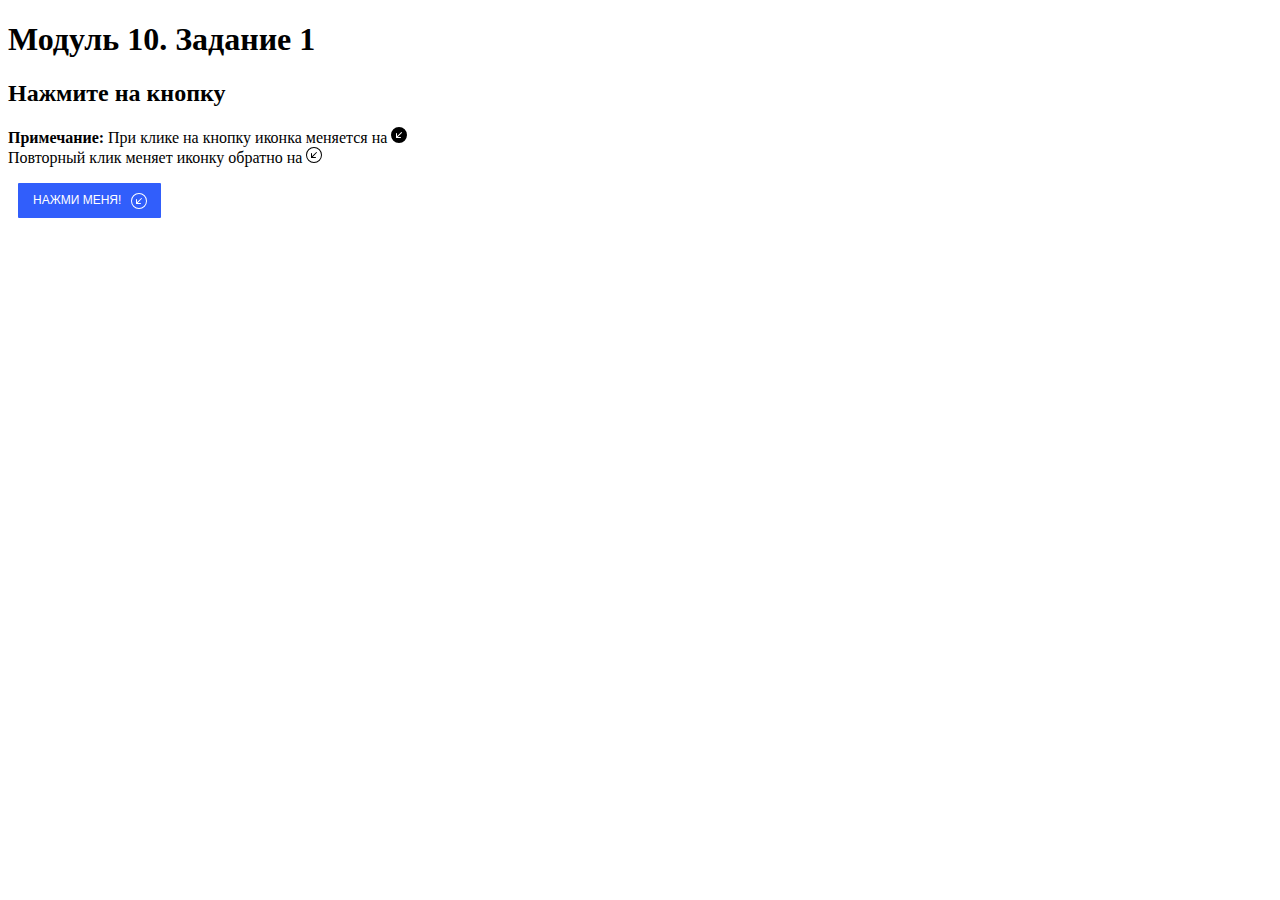
<file: module10_task1/index.html>
<!DOCTYPE html>
<html lang="ru">
<head>
	<meta charset="UTF-8">
	<meta http-equiv="X-UA-Compatible" content="IE=edge">
	<meta name="viewport" content="width=device-width, initial-scale=1.0">
	<link rel="stylesheet" href="styles.css">
	<title>Модуль 10. Задание 1</title>
</head>
<body>
    <header>
        <h1>Модуль 10. Задание 1</h1>
    </header>
    <main>
        <h2>Нажмите на кнопку</h2>
        <p>
            <b>Примечание:</b> При клике на кнопку иконка меняется на
            <svg xmlns="http://www.w3.org/2000/svg" width="16" height="16" fill="currentColor" class="bi bi-arrow-down-left-circle-fill" viewBox="0 0 16 16">
                <path d="M16 8A8 8 0 1 0 0 8a8 8 0 0 0 16 0zm-5.904-2.803a.5.5 0 1 1 .707.707L6.707 10h2.768a.5.5 0 0 1 0 1H5.5a.5.5 0 0 1-.5-.5V6.525a.5.5 0 0 1 1 0v2.768l4.096-4.096z"/>
            </svg> <br>
            Повторный клик меняет иконку обратно на
            <svg xmlns="http://www.w3.org/2000/svg" width="16" height="16" fill="currentColor" class="bi bi-arrow-down-left-circle-fill" viewBox="0 0 16 16">
                <path d="M1 8a7 7 0 1 0 14 0A7 7 0 0 0 1 8zm15 0A8 8 0 1 1 0 8a8 8 0 0 1 16 0zm-5.904-2.854a.5.5 0 1 1 .707.708L6.707 9.95h2.768a.5.5 0 1 1 0 1H5.5a.5.5 0 0 1-.5-.5V6.475a.5.5 0 1 1 1 0v2.768l4.096-4.097z"/>
            </svg>
        </p>
        <button class="button">
            <div class="button-text">Нажми меня!</div>
            <div class="button-icon">
                <svg class="icon" xmlns="http://www.w3.org/2000/svg" width="16" height="16" viewBox="0 0 16 16">
                    <path class="dark" d="M16 8A8 8 0 1 0 0 8a8 8 0 0 0 16 0zm-5.904-2.803a.5.5 0 1 1 .707.707L6.707 10h2.768a.5.5 0 0 1 0 1H5.5a.5.5 0 0 1-.5-.5V6.525a.5.5 0 0 1 1 0v2.768l4.096-4.096z"/>
                    <path class="light" d="M1 8a7 7 0 1 0 14 0A7 7 0 0 0 1 8zm15 0A8 8 0 1 1 0 8a8 8 0 0 1 16 0zm-5.904-2.854a.5.5 0 1 1 .707.708L6.707 9.95h2.768a.5.5 0 1 1 0 1H5.5a.5.5 0 0 1-.5-.5V6.475a.5.5 0 1 1 1 0v2.768l4.096-4.097z"/>
                </svg>
            </div>
        </button>
        <script src="script.js"></script>
    </main>
</body>
</file>
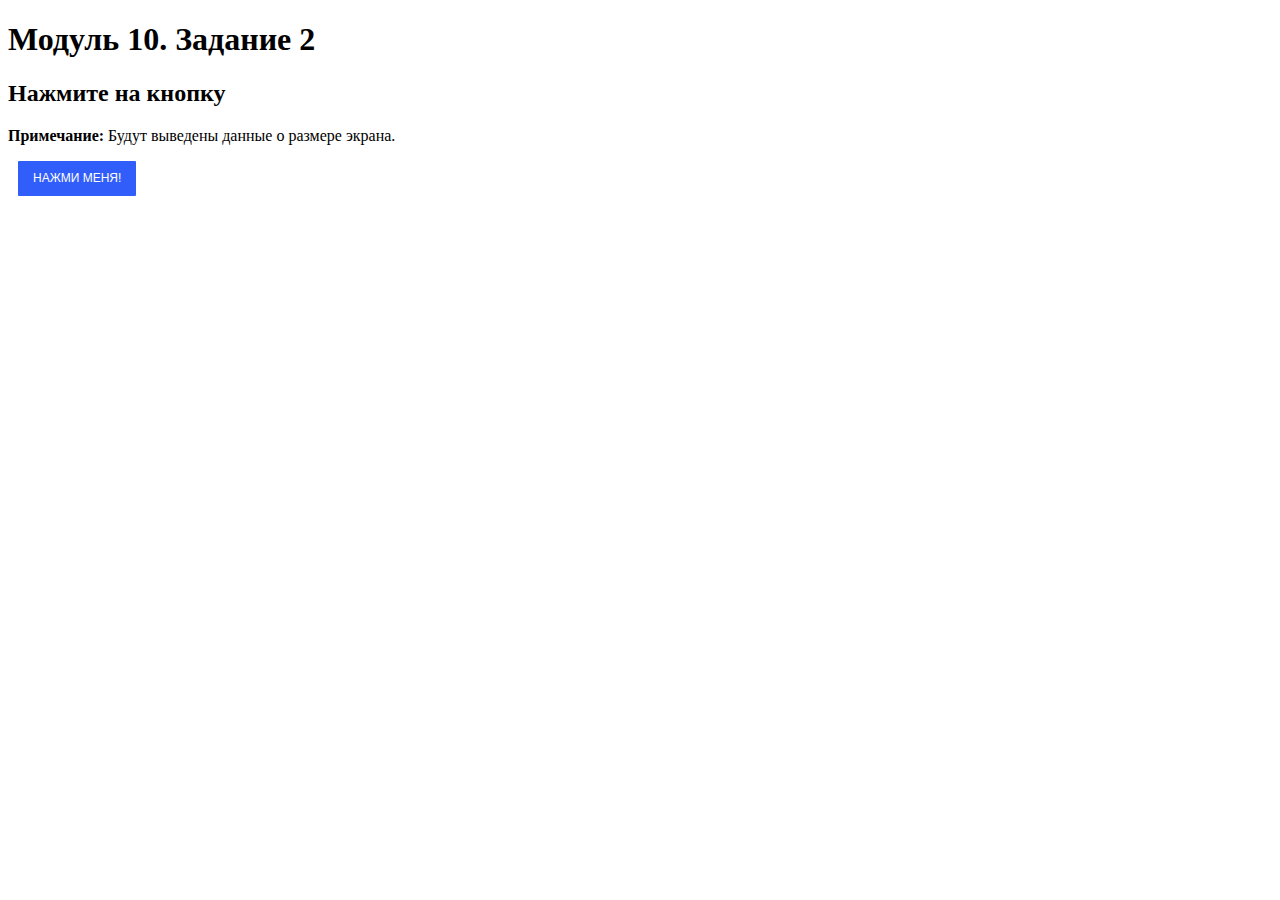
<file: module10_task2/index.html>
<!DOCTYPE html>
<html lang="ru">
<head>
	<meta charset="UTF-8">
	<meta http-equiv="X-UA-Compatible" content="IE=edge">
	<meta name="viewport" content="width=device-width, initial-scale=1.0">
	<link rel="stylesheet" href="styles.css">
	<title>Модуль 10. Задание 2</title>
</head>
<body>
    <header>
        <h1>Модуль 10. Задание 2</h1>
    </header>
    <main>
        <h2>Нажмите на кнопку</h2>
        <p>
            <b>Примечание:</b> Будут выведены данные о размере экрана.
        </p>
        <button class="button">Нажми меня!</button>
        <script src="script.js"></script>
    </main>
</body>
</file>
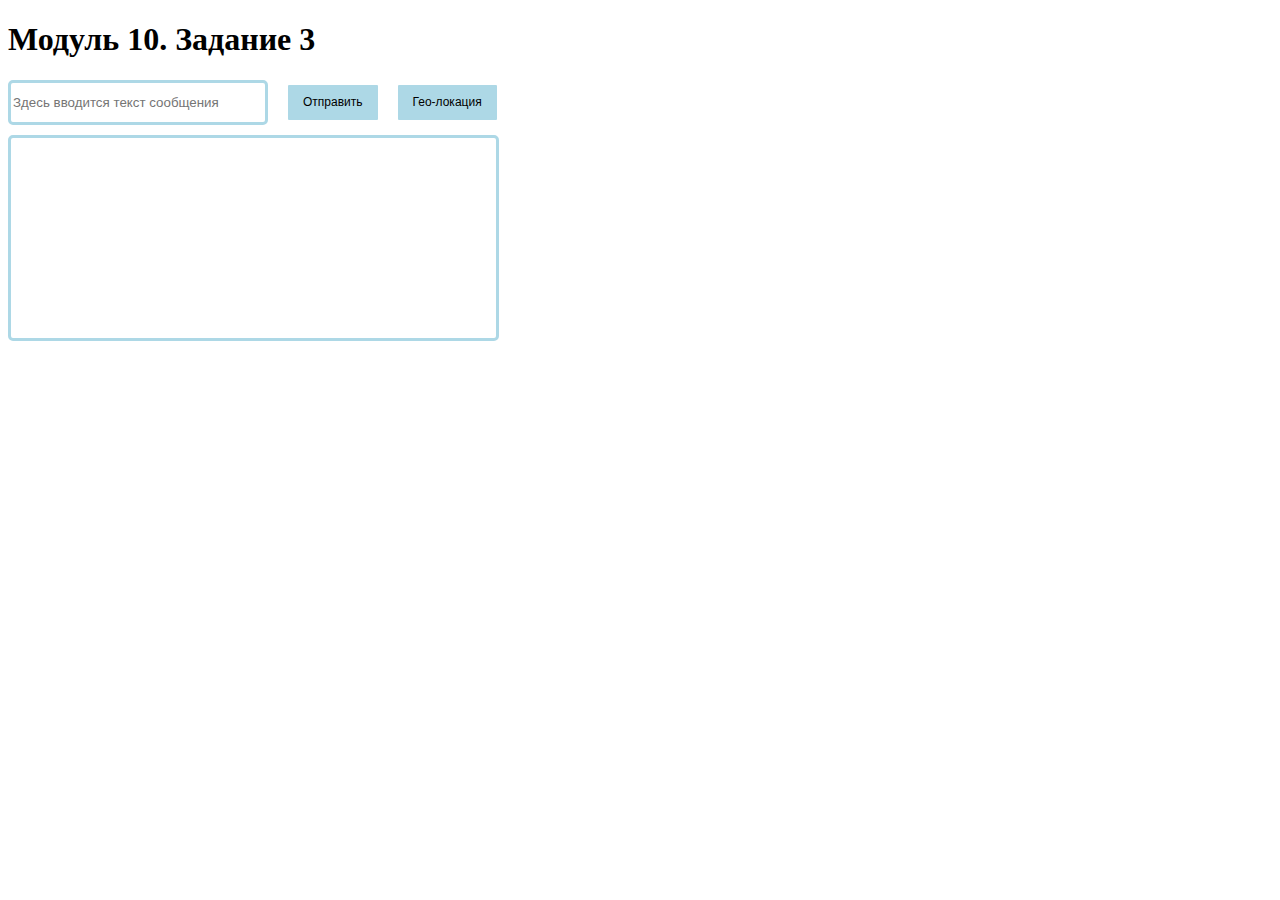
<file: module10_task3/index.html>
<!DOCTYPE html>
<html lang="ru">
<head>
	<meta charset="UTF-8">
	<meta http-equiv="X-UA-Compatible" content="IE=edge">
	<meta name="viewport" content="width=device-width, initial-scale=1.0">
	<link rel="stylesheet" href="styles.css">
	<title>Модуль 10. Задание 3</title>
</head>
<body>
    <header>
        <h1>Модуль 10. Задание 3</h1>
    </header>
    <main>
        <div class="request">
            <input class="message" type="text" placeholder="Здесь вводится текст сообщения">
            <button class="button sendButton">Отправить</button>
            <button class="button geoButton">Гео-локация</button>
        </div>
        <div class="chatWindow"></div>
        <script src="script.js"></script>
    </main>
</body>
</file>
<file: module10_task1/styles.css>
.button {
  padding: 0;
  background-color: transparent;
  border: none;
  outline: none;
  -webkit-tap-highlight-color: transparent;
  box-shadow: none;
  cursor: pointer;

  display: flex;
  margin: 5px 10px;
  padding: 10px 15px;
  border-radius: 1px;
  font-size: 12px;
  line-height: 15px;
  text-transform: uppercase;
  color: white;
  background: #315efb;
  transition: 0.3s;
}

.button:hover {
  box-shadow: 0px 2px 8px 2px rgba(141,150,178,.3);
  transform: scale(1.05);
}

.button-text {
  margin-right: 10px;
}

.button-icon {
  width: 15px;
  height: 15px;
  font-size: 15px;
}

.icon {
  fill: #fff;
}

.dark {
  display: none;
}

.light {
  display: revert;
}

.invert .dark {
  display: revert;
}

.invert .light {
  display: none;
}
</file>
<file: module10_task2/styles.css>
.button {
  padding: 0;
  background-color: transparent;
  border: none;
  outline: none;
  -webkit-tap-highlight-color: transparent;
  box-shadow: none;
  cursor: pointer;

  display: flex;
  margin: 5px 10px;
  padding: 10px 15px;
  border-radius: 1px;
  font-size: 12px;
  line-height: 15px;
  text-transform: uppercase;
  color: white;
  background: #315efb;
  transition: 0.3s;
}

.button:hover {
  box-shadow: 0px 2px 8px 2px rgba(141,150,178,.3);
  transform: scale(1.05);
}
</file>
<file: module10_task3/styles.css>
.button {
  padding: 0;
  background-color: transparent;
  border: none;
  outline: none;
  -webkit-tap-highlight-color: transparent;
  box-shadow: none;
  cursor: pointer;
  display: flex;
  margin: 5px 10px;
  padding: 10px 15px;
  border-radius: 1px;
  font-size: 12px;
  line-height: 15px;
  background: lightblue;
  transition: 0.3s;
}

.button:hover {
  box-shadow: 0px 2px 8px 2px rgba(141,150,178,.3);
  transform: scale(1.05);
}

.request {
  padding: 0;
  width: 500px;
  display: flex;
}

.message {
  width: 250px;
  margin-right: 10px;
  border: 3px solid;
  border-color: lightblue;
  border-radius: 5px;
}

.chatWindow {
  padding: 0;
  margin-top: 10px;
  width: 485px;
  height: 100%;
  min-height: 200px;
  display: flex;
  flex-direction: column;
  border: 3px solid;
  border-color: lightblue;
  border-radius: 5px;
}

.chatMessage {
  padding: 10px;
  margin: 10px;
  max-width: 200px;
  border: 3px solid;
  border-color: lightblue;
  border-radius: 5px;
  text-align: center;
  font-size: 14px;
  line-height: 15px;
}

.sentMessage {
  align-self: flex-end;
}

.recievedMessage {
  align-self: flex-start;
}

.geoLink {
  text-decoration: none;
  align-self: flex-end;
}
</file>
